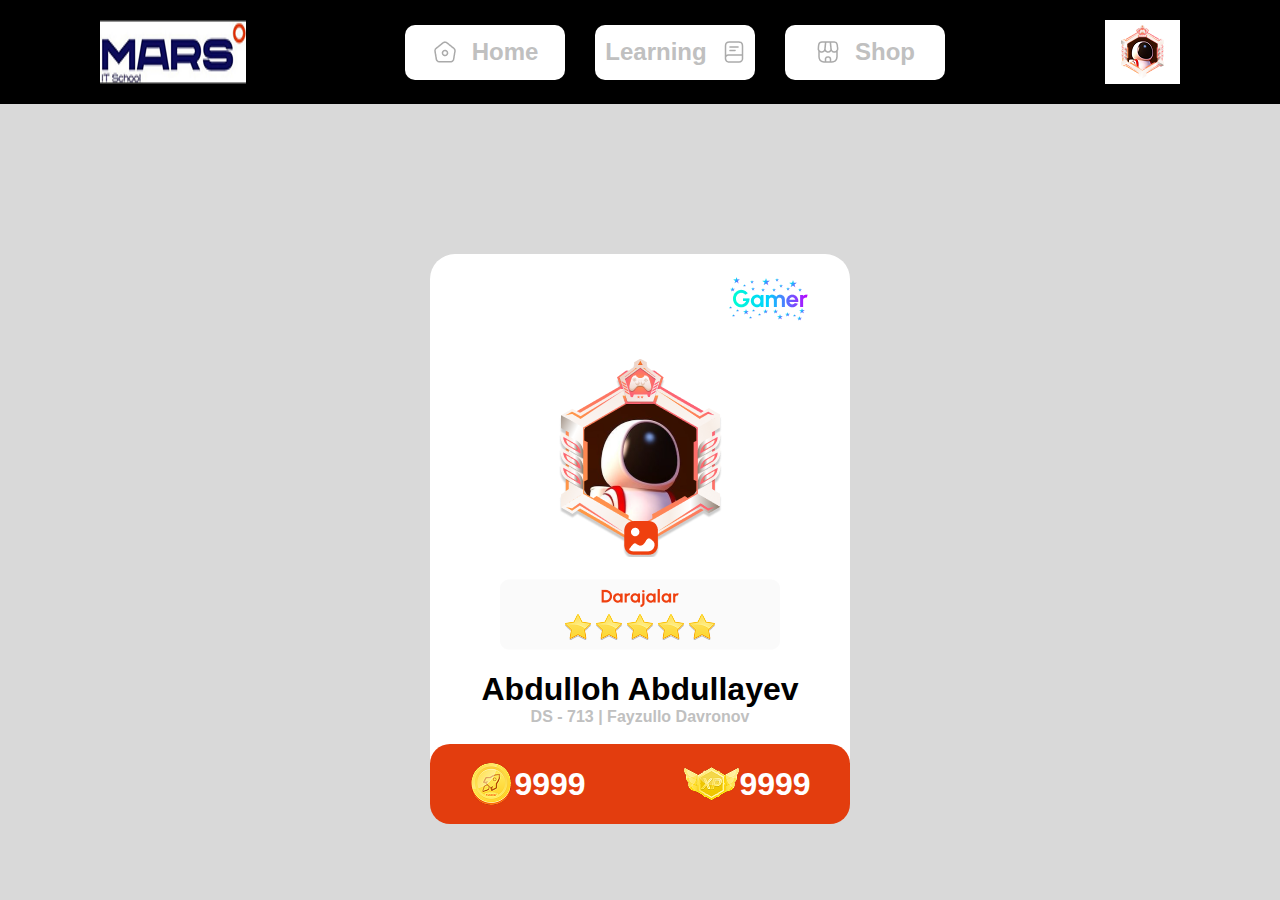
<file: index.html>
<!DOCTYPE html>
<html lang="en">
<head>
    <meta charset="UTF-8">
    <meta name="viewport" content="width=device-width, initial-scale=1.0">
    <title>Document</title>
    <link rel="stylesheet" href="style.css">
</head>
<body>
    <header>
        <nav>
            <img src="Logo.png" alt="">
            <div class="btnbox">
                <div class="imgbtn">
                    <img src="home.png" alt="">
                    <h2>Home</h2>
                </div>
                <div class="imgbtn">
                    <h2>Learning</h2>
                    <img src="book.png" alt="">
                </div>
                <div class="imgbtn">
                    <img src="shop.png" alt="">
                    <h2>Shop</h2>
                </div>
            </div>
            <img src="Frame 36695.png" alt="">
        </nav>
    </header>

    <main>
        <div class="profilbtn">
            <div class="imagediv">
                <img src="Group 33936.png" alt="">
            </div>
            <div class="imagebox">
                <img src="Screenshot 2025-03-05 180034.png" alt="">
            </div>
            <div class="imagebox2">
                <img src="Levels.png" alt="">
            </div>
            <div class="imagebox3">
                <h1>Abdulloh Abdullayev</h1>
                <h4>DS - 713 | Fayzullo Davronov</h4>
            </div>
            <div class="coin">
                <div class="cion">
                    <img src="coin.png" alt="">
                    <h1>9999</h1>
                </div>
                <div class="cion">
                    <img src="Rectangle 2162.png" alt="">
                    <h1>9999</h1>
                </div>
            </div>
        </div>
    </main>
    <script src="main.js"></script>
</body>
</html>
</file>
<file: style.css>
*{
    margin: 0;
    padding: 0;
    list-style: none;
    text-decoration: none;
    font-family: Arial, Helvetica, sans-serif ;

}
body{
    background-color: rgb(217, 217, 217);
}
nav{
    display: flex;
    justify-content: space-around;
    background-color: black;
    padding: 20px;
}
.btnbox{
    display: flex;
    justify-content: center;
    align-items: center;
    gap: 30px;
}
.imgbtn{
    display: flex;
    gap: 15px;
    background-color: white;
    border-radius: 10px;
    width: 160px;
    height: 55px;
    align-items: center;
    justify-content: center;
    color: silver;
}
main{
    display: flex;
    justify-content: center;
    align-items: center;
}
.profilbtn{
    display: flex;
    flex-direction: column;
    align-items: center;
    justify-content: space-between;
    background-color: white;
    width: 420px;
    height: 570px;
    border-radius: 25px;
    margin-top:150px;
}
.imagediv{
    display: flex;
    justify-content: flex-end;
    width: 80%;
    padding: 20px;
}
.imagebox{
    padding: 10px;
}
.imagebox3{
    display: flex;
    flex-direction: column;
    justify-content: center;
    align-items: center;
    padding: 10px;

}
.imagebox3 h4{
    color: silver;
}
.coin{
    display: flex;
    background-color: #E33D0E;
    width: 100%;
    border-radius: 20px;
    align-items: center;
    justify-content: space-around;
    gap: 20px;
    height: 80px;
}
.cion{
    color: white;
    display: flex;
    align-items: center;
}
</file>
